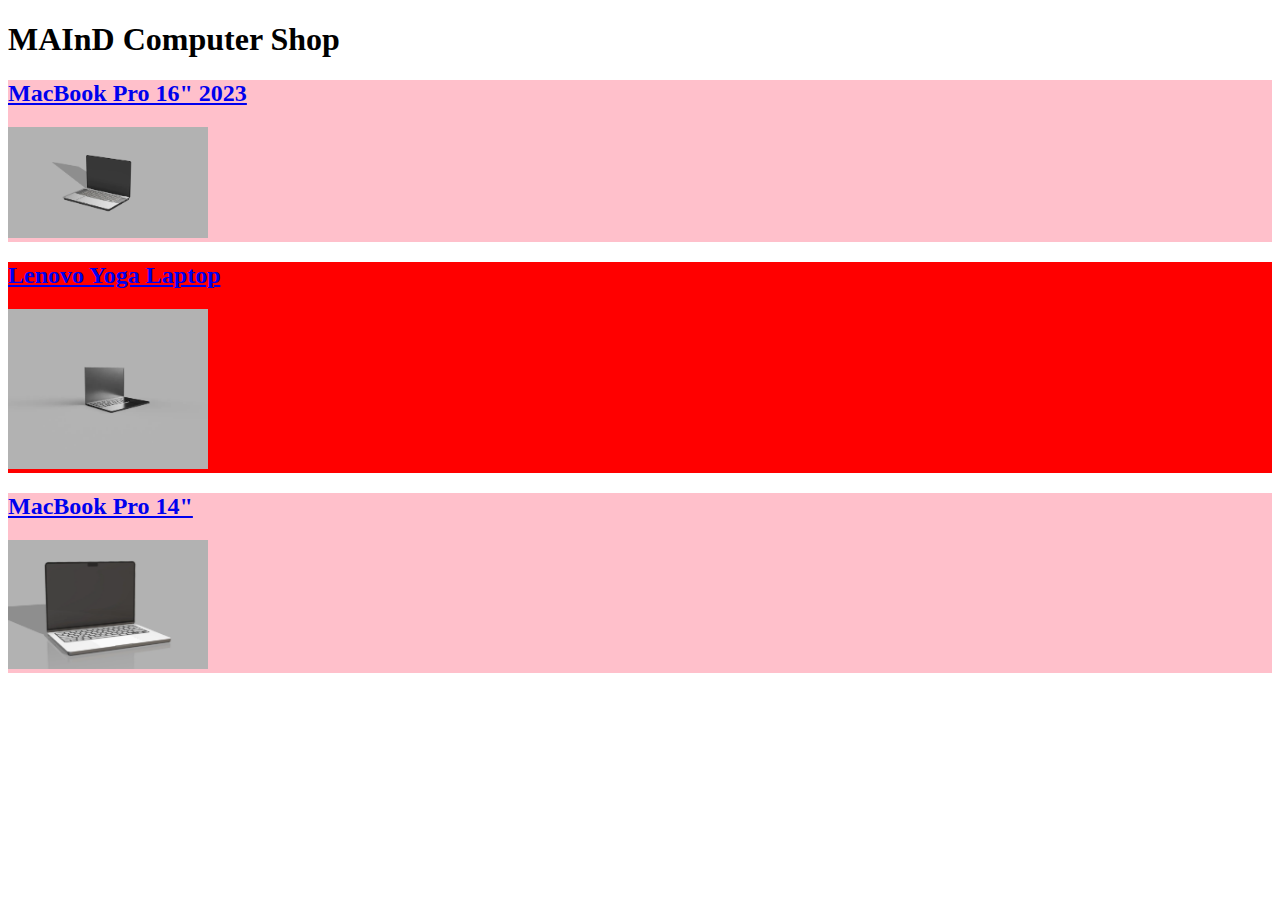
<file: Lessons/Lesson-01/index.html>
<!DOCTYPE html>
<html lang="en">
<head>
    <meta charset="UTF-8">
    <meta name="viewport" content="width=device-width, initial-scale=1.0">
    <title>MAInD Computer Shop</title>
    <link rel="stylesheet" href="assets/style.css">
</head>
<body>
    <!--This is the title of the page-->
    <h1>MAInD Computer Shop</h1>
    <ul>
        <a href="https://maind.supsi.ch" target="_blank">
            <li>
                <h2>MacBook Pro 16" 2023</h2>
                <img src="assets/img/Computer_01.png">
            </li>
        </a>
        <a href="https://maind.supsi.ch" target="_blank">
            <li class="on-sale" id="best-one">
                <h2>Lenovo Yoga Laptop</h2>
                <img src="assets/img/Computer_02.png">
            </li>
        </a>
        <a href="https://maind.supsi.ch" target="_blank">
            <li>
                <h2>MacBook Pro 14"</h2>
                <img src="assets/img/Computer_03.png">
            </li>
        </a>
    </ul>

</body>
</html>
</file>
<file: Lessons/Lesson-01/assets/style.css>
img {
    width: 200px;
}

ul{
    list-style: none;
    padding-left: 0; 
}

li{
    background-color: pink;
}

.on-sale{
    background-color: yellow;
}

#best-one{
    background-color: red;
}

a:hover li{
    border: 3px solid black; 
}
</file>
